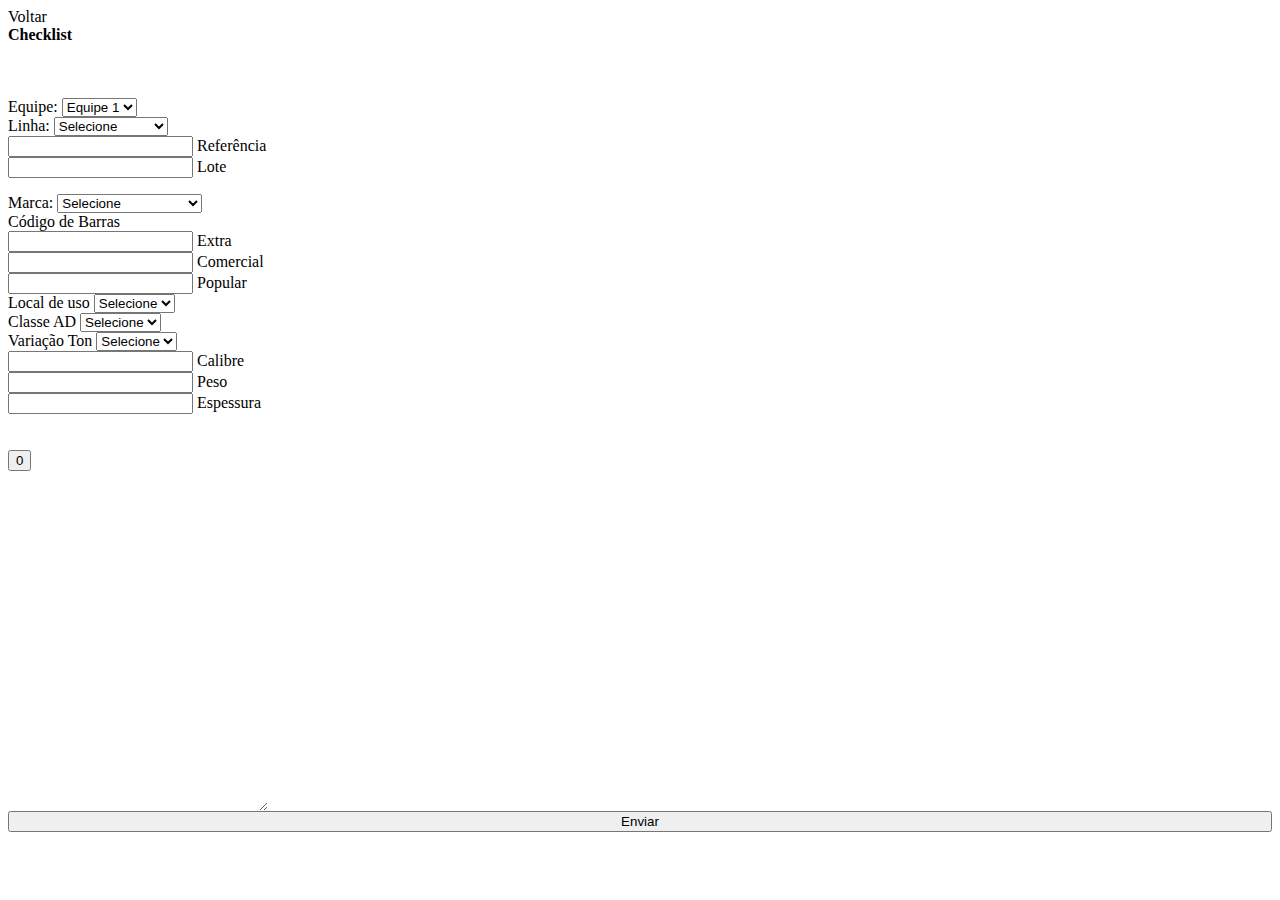
<file: check.html>
<body>
    <script src="script.js"></script>
    <script src="mask.js"></script>

    <div class="container-fluid transicao">

        <div style="border: none;" class="row cabecalho text-dark p-2 fixed-top">
            <div class="col">
                <i id="index.html" class=" menu cabecalho text-light fas fa-arrow-left"></i>
                <label id="index.html" class="menu text-light">Voltar</label>
            </div>
            <div class="col">
                <strong class="position-relative text-light">Checklist</strong>
            </div>
            <div class="col"></div>
        </div>

        <br>
        <br>
        <br>
       
        <div class="alert corFundo">
            <input style="display: none;" type="text" id="responsavel">

            <div class="row">
                <div class="col">
                    <label class="text-light">Equipe:</label>
                    <select class="bordaSelect form-control  text-light" name="equipe" id="equipe">
                        <option value="1">Equipe 1</option>
                        <option value="2">Equipe 2</option>
                        <option value="3">Equipe 3</option>
                        <option value="4">Equipe 4</option>
                    </select>
                </div>
                <div class="col">
                    <label class="text-light">Linha:</label>
                    <select class="bordaSelect form-control text-light" name="linha" id="linha">
                        <option value="0">Selecione</option>
                        <option>4 </option>
                        <option>5 </option>
                        <option>6A/6B </option>
                        <option>6A</option>
                        <option>6B</option>
                        <option>Saída do Forno</option>
                    </select>
                </div>
            </div>
            <form id="form-check">

                <div class="row">
                    <div class="col">
                        <div class="md-form">
                            <input type="text" id="referencia" class="form-control text-light">
                            <label class="text-light" for="referencia">Referência</label>
                        </div>
                    </div>
                    <div class="col">
                        <div class="md-form">
                            <input type="text" id="lote" class=" form-control text-light">
                            <label class="text-light" for="lote">Lote</label>
                        </div>
                    </div>
                </div>

        </div>

        <div class="alert corFundo">
            <div class="row">
                <div class="col">
                    <label class="text-light">Marca:</label>
                    <select class="bordaSelect  form-control text-light" name="marca" id="marca">
                        <option value="0">Selecione</option>
                        <option>Biancogres</option>
                        <option>Incesa</option>
                        <option>Biancogres (Galeria)</option>

                    </select>
                </div>
            </div>

        </div>

        <div class="alert corFundo">
            <label class="text-light">Código de Barras</label>

            <div class="row">
                <div class="col">
                    <div class="md-form">
                        <input type="number" id="extra" name="extra" class="form-control text-light">
                        <label class="text-light" for="extra">Extra</label>
                    </div>

                </div>
                <div class="col">
                    <div class="md-form">
                        <input type="number" id="comercial" name="comercial" class="form-control text-light">
                        <label class="text-light" for="comercial">Comercial</label>
                    </div>
                </div>
                <div class="col">
                    <div class="md-form">
                        <input type="number" id="popular" name="popular" class="form-control text-light">
                        <label class="text-light" for="popular">Popular</label>
                    </div>
                </div>
            </div>
        </div>
        <div class="alert corFundo">
            <div class="row">
                <div class="col p-1">
                    <label class="text-light">Local de uso</label>
                    <select name="local" id="local" class="bordaSelect text-light form-control">
                        <option value="0">Selecione</option>
                        <option>LA</option>
                        <option>LC</option>
                        <option>LD</option>
                        <option>LE</option>
                    </select>
                </div>
                <div class="col p-1">
                    <label for="ad" class="text-light">Classe AD</label>
                    <select name="ad" id="ad" class="form-control text-light bordaSelect">
                        <option value="0">Selecione</option>
                        <option>AD1</option>
                        <option>AD2</option>
                        <option>AD3</option>
                        <option>AD4</option>

                    </select>
                </div>
                <div class="col p-1">
                    <label for="variacao" class="text-light">Variação Ton</label>
                    <select name="variacao" id="variacao" class="form-control text-light bordaSelect">
                        <option value="0">Selecione</option>
                        <option>V1</option>
                        <option>V2</option>
                        <option>V3</option>
                        <option>V4</option>
                    </select>
                </div>
            </div>
            <div class="row">
                <div class="col p-1">
                    <div class="md-form">
                        <input type="number" id="calibre" class="form-control text-light">
                        <label class="text-light" for="calibre">Calibre</label>
                    </div>
                </div>
                <div class="col p-1">
                    <div class="md-form">
                        <input type="number" id="peso-check" class="form-control text-light">
                        <label class="text-light" for="peso">Peso</label>
                    </div>
                </div>
                <div class="col p-1">
                    <div class="md-form">
                        <input type="number" id="espessura-check" class="form-control text-light">
                        <label class="text-light" for="espessura">Espessura</label>
                    </div>
                </div>
            </div>

        </div>
        <br>

        <br>
        <div class="row">
            <div class="col">
                <button id="adicionar" type="button"
                    class="myBtn rounded-circle text-dark p-3 btn cabecalho">                    
                    <i class="fas text-light fa-2x fa-plus"></i>
                    <span id="tamanho-lista"
                    class="position-absolute top-0 start-100 translate-middle badge rounded-pill bg-dark">
                    0
                </span>
                </button>
                <div class="transicaoBotao">
                    <button style="display:none;" id="btn-visualizar" type="button"
                    class="myBtnVi  rounded-circle text-dark p-3 btn btn-indigo" data-toggle="modal" data-target="#modalCheck">                    
                    <i class="fas text-light fa-2x fa-eye"></i>
                </button>

                </div>
                
            </div>
        </div>
        <br>
        <br>

        </form>
    </div>
    <div class="modal fade " id="modalCheck" tabindex="-1" role="dialog" aria-labelledby="myModalLabel"
    aria-hidden="true">
  
    <!-- Add class .modal-frame and then add class .modal-bottom (or other classes from list above) to set a position to the modal -->
    <div class="modal-dialog modal-lg " role="document">
  
  
      <div class="modal-content">
        <div class="modal-body">
          <div class="row d-flex justify-content-center align-items-center">
            
            <textarea style="border: none;" rows="20" cols="30" id="textResultadoCheck"></textarea>

          </div>
        </div>
        <div class="modal-footer">
            <div class="col">
                <a id="compartilhar"><button style="width: 100%;" id="enviarCheck" type="button" class="btn  btn-dark-green">Enviar</button></a>
            </div>
           
        </div>
      </div>
    </div>
  </div>
</body>
</file>
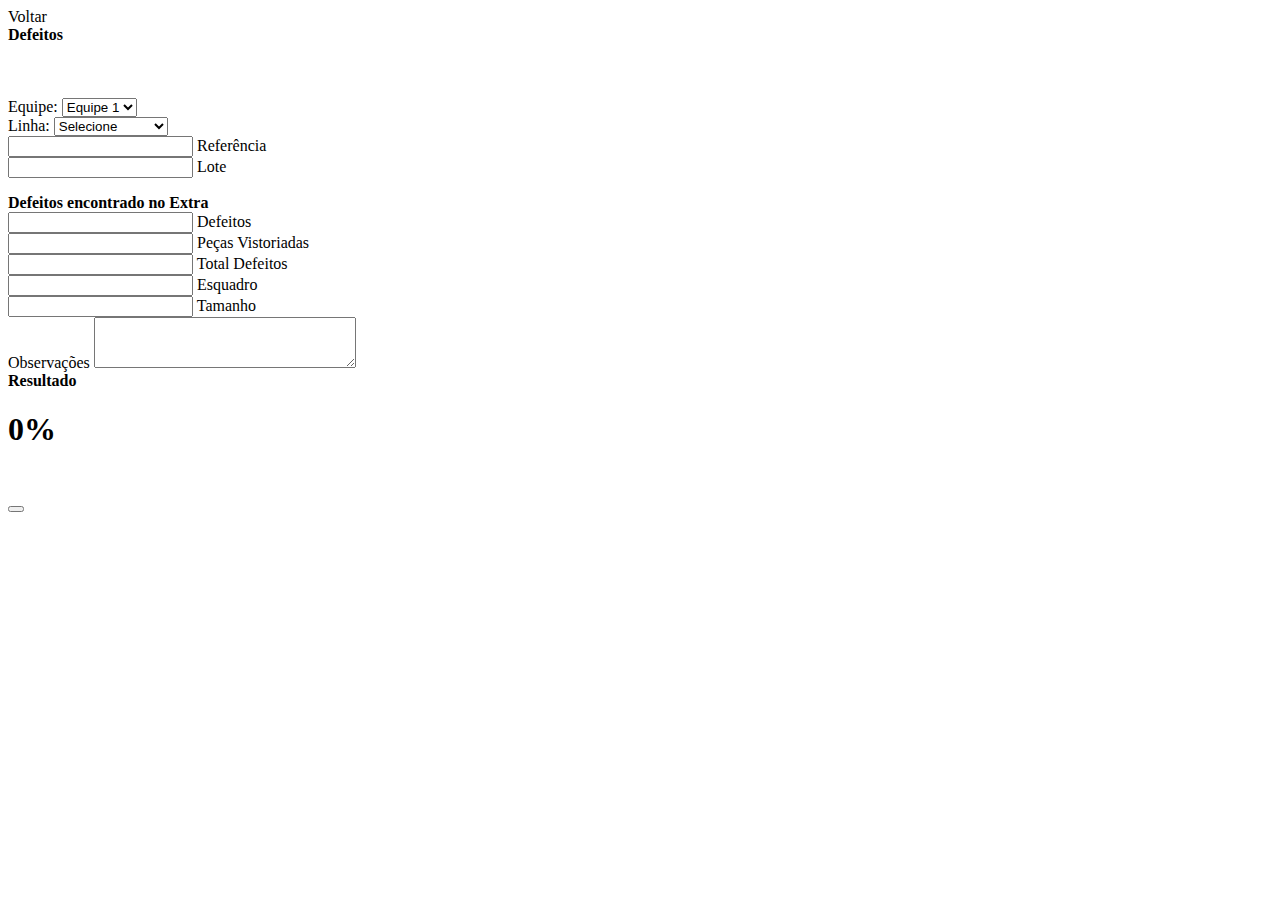
<file: defeitos.html>
<body>
    <script src="scriptDefeitos.js"></script>
    <script src="script.js"></script>
    <script src="mask.js"></script>



    <div class="container-fluid transicao">
       
        <div  style="border: none;" class="row  cabecalho text-light p-2 fixed-top">
            <div class="col">
                <i id="index.html" class=" menu fas fa-arrow-left"></i>
                <label id="index.html" class="menu text-light">Voltar</label>
            </div>
            <div class="col">
                <strong id="visualizar-check" class="position-relative">
                    Defeitos
                   
                </strong>
              
            </div>
            <div class="col">
            </div>
        </div>
        <br>
        <br>
        <br>

        <div  class="alert corFundo"  style="display: none;" >
            <div class="row">
                <div class="col">
                    <strong style="position: relative;top: 30px;" class="text-light" for="responsavel">Responsável</strong>

                    <div class="md-form">
                        <input  id="responsavel" name="responsavel" type="text" class="form-control text-light">
                    </div>
                </div>
               
               
            </div>

        </div>
        <div class="alert corFundo">
            <div class="row">
                <div class="col">
                    <label class="text-light" >Equipe:</label>
                    <select class="bordaSelect form-control  text-light" name="equipe" id="equipe">
                        
                        <option value="1">Equipe 1</option>
                        <option value="2">Equipe 2</option>
                        <option value="3">Equipe 3</option>
                        <option value="4">Equipe 4</option>
                    </select>
                </div>
                    <div class="col">
                        <label class="text-light" >Linha:</label>
                        <select class="bordaSelect form-control text-light" name="linha" id="linha">
                            <option value="0">Selecione</option>
                            <option>4 </option>
                            <option>5 </option>
                            <option>6A/6B </option>
                            <option>6A</option>
                            <option>6B</option>
                            <option>Saída do Forno</option>
                        </select>
                    </div>
            </div>
            <form id="form-check">

            <div class="row">
                <div class="col">
                    <div class="md-form">
                       <input type="text" id="referencia" class="form-control text-light">
                       <label class="text-light" for="referencia">Referência</label>
                    </div>
                </div>
                <div class="col">
                    <div class="md-form">
                       <input type="text" id="lote" class=" form-control text-light">
                       <label class="text-light" for="lote">Lote</label>
                    </div>
                </div>
            </div>

           </div>

        <div  class="alert corFundo">
        <strong class="text-light">Defeitos encontrado no Extra</strong>
            <div class="row">
                <div class="col">
                    <div class="md-form">
                        <input id="defeitos" name="defeitos" type="text" class="form-control text-light">
                        <label class="text-light" for="defeitos">Defeitos</label>
                    </div>
                </div>
            </div>    
            <div class="row">
                <div class="col">
                    <div class="md-form">
                        <input type="number" id="vistoriadas" name="vistoriadas" type="text" class="form-control text-light">
                        <label class="text-light" for="vistoriadas">Peças Vistoriadas</label>
                    </div>
                </div>
                <div class="col">
                    <div class="md-form">
                        <input type="number" id="encontrada" name="encontrada" type="text" class="form-control text-light">
                        <label class="text-light" for="encontrada">Total Defeitos</label>
                    </div>
                </div>

            </div>    
          
            <div class="row">
                <div class="col">
                    <div class="md-form">
                        <input type="number" id="esquadro" name="esquadro" type="text" class="form-control text-light">
                        <label class="text-light" for="esquadro">Esquadro</label>
                    </div>
                </div>
                <div class="col">
                    <div class="md-form">
                        <input type="number" id="tamanho" name="tamanho" type="text" class="form-control text-light">
                        <label class="text-light" for="tamanho">Tamanho</label>
                    </div>
                </div>
            </div>
            <div class="row">
                <div class="col">
                    <label class="text-light">Observações</label>
                    <textarea name="obs" id="obs" cols="30" rows="3"></textarea>
                </div>
            </div>
           



        </div>


        <div class="alert corFundo">
            <strong class="text-light">Resultado</strong>
            <div class="row">
                <div class="col">
                   
                </div>
                <div class="col">
                   
                </div>
                <div class="col">
                    <h1 class="text-light" id="resultadoDefeitos">
                        0%
                    </h1>
                </div>
            </div>
            <textarea style="display: none;" name="textResultado" id="textResultado" cols="30" rows="10"></textarea>
        </div>
        <br>
        <br>
        <div class="row">
            <div class="col">
                <button class="myBtn rounded-circle text-dark p-3 btn cabecalho text-light" id="calcular" style="display: block;">                    
                    <i class="fas text-light fa-2x fa-plus"></i>  
                   
                </button>

                <button class="btn  btn-dark-green fixed-bottom text-dark" id="enviar" style="display: none; width: 100%;">
                    <a for="enviar" class="text-dark" id="compartilhar">Enviar</a>
                </button>

            </div>
        </div>
        <br>
       
        <br>
    </div>
</body>
</file>
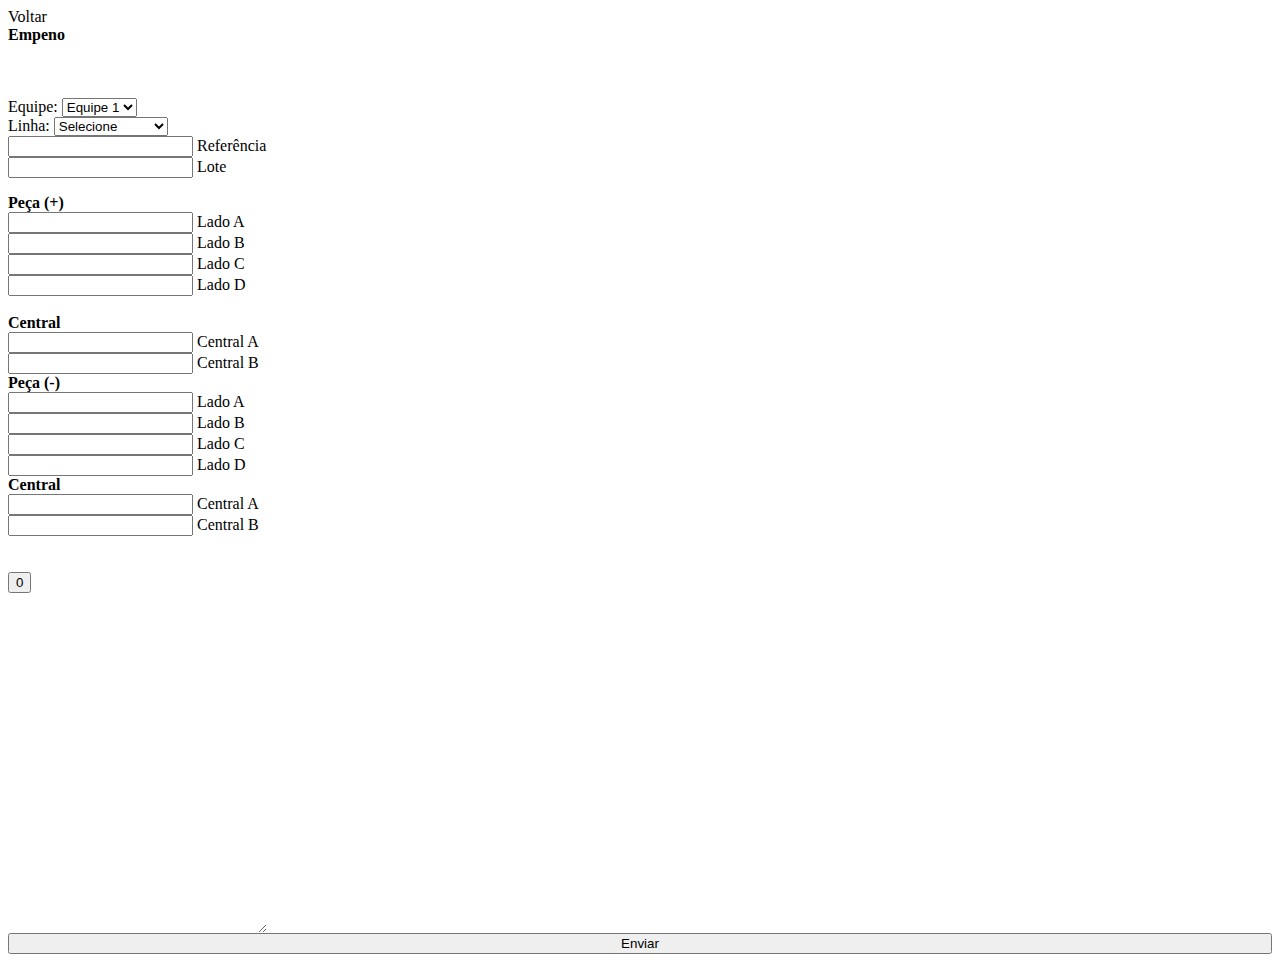
<file: empeno.html>
<body>
    <script src="scriptEmpeno.js"></script>
    <script src="script.js"></script>
    <script src="mask.js"></script>

    <div class="container-fluid transicao">
    
        <div  style="border: none;" class="row cabecalho text-light p-2 fixed-top">
            <div class="col">
                <i id="index.html" class=" menu text-light fas fa-arrow-left"></i>
                <label id="index.html" class="menu text-light">Voltar</label>
            </div>
            <div class="col">
                <strong>
                    Empeno
                   
                </strong>
                
               
              
            </div>
            <div class="col">
            </div>
        </div>

        <br>
        <br>
        <br>
            <div  class="alert corFundo" style="display: none;">
                <div  class="row">
                    <div  class="col">
                        <strong style="position: relative;top: 30px;" class="text-light" for="responsavel">Responsável</strong>
                        <div class="md-form">
                            <input id="responsavel" name="responsavel" type="text" class="form-control text-light">
                        </div>
                    </div>
                   
                   
                </div>

            </div>
           <div class="alert corFundo">
            <div class="row">
                <div class="col">
                    <label class="text-light" >Equipe:</label>
                    <select class="bordaSelect form-control  text-light" name="equipe" id="equipe">
                        <option value="1">Equipe 1</option>
                        <option value="2">Equipe 2</option>
                        <option value="3">Equipe 3</option>
                        <option value="4">Equipe 4</option>
                    </select>
                </div>
                    <div class="col">
                        <label class="text-light" >Linha:</label>
                        <select class="bordaSelect form-control text-light" name="linha" id="linha">
                            <option value="0">Selecione</option>
                           
                            <option value="4">4</option>
<option value="5">5</option>
                            
                            <option value="6">6A</option>
                            <option>Saída do Forno </option>
                        </select>
                    </div>
            </div>
            <form id="form-empeno">

            <div class="row">
                <div class="col">
                    <div class="md-form">
                       <input type="text" id="referencia" class="form-control text-light">
                       <label class="text-light" for="referencia">Referência</label>
                    </div>
                </div>
                <div class="col">
                    <div class="md-form">
                       <input type="text" id="lote" class=" form-control text-light">
                       <label class="text-light" for="lote">Lote</label>
                    </div>
                </div>
            </div>

           </div>
            
           <div class="alert corFundo">
            <strong class="text-light"> Peça (+)</strong>
            <div class="row">
                <div class="col p-0 m-1">
                    <div class="md-form">
                        <input type="tel" id="ladoa" name="ladoa" class=" mascaraEmpeno form-control text-light">
                        <label class="text-light" for="ladoa">Lado A</label>
                     </div>
                </div>
                <div class="col p-0 m-1">
                    <div class="md-form">
                        <input type="tel" id="ladob" name="ladob" class="mascaraEmpeno form-control text-light">
                        <label class="text-light" for="ladob">Lado B</label>
                     </div>
                </div>
                <div class="col p-0 m-1">
                    <div class="md-form">
                        <input type="tel" id="ladoc" name="ladoc" class="mascaraEmpeno form-control text-light">
                        <label class="text-light" for="ladoc">Lado C</label>
                     </div>
                </div>
                <div class="col p-0 m-1">
                    <div class="md-form">
                        <input type="tel" id="ladod" name="ladod" class="mascaraEmpeno form-control text-light">
                        <label class="text-light" for="ladod">Lado D</label>
                     </div>
                </div>
            </div>
            <br>
            <strong class="text-light">Central</strong>
            <div class="row">
                <div class="col">
                    <div class="md-form">
                        <input type="tel" id="centrala" name="centrala" class="mascaraEmpeno form-control text-light">
                        <label class="text-light" for="centrala">Central A</label>
                     </div>
                </div>
                <div class="col">
                    <div class="md-form">
                        <input type="tel" id="centralb" name="centralb" class="mascaraEmpeno form-control text-light">
                        <label class="text-light" for="centralb">Central B</label>
                     </div>
                </div>
            </div>

           </div>

           <div class="alert corFundo">
            <strong class="text-light">Peça (-) </strong>

            <div class="row">
                <div class="col p-0 m-1">
                    <div class="md-form">
                        <input type="tel" id="ladoA" name="ladoA" class="mascaraEmpeno form-control text-light">
                        <label class="text-light" for="ladoA">Lado A</label>
                     </div>
                </div>
                <div class="col p-0 m-1">
                    <div class="md-form">
                        <input type="tel" id="ladoB" name="ladoB" class="mascaraEmpeno form-control text-light">
                        <label class="text-light" for="ladoB">Lado B</label>
                     </div>
                </div>
                <div class="col p-0 m-1">
                    <div class="md-form">
                        <input type="tel" id="ladoC" name="ladoC" class="mascaraEmpeno form-control text-light">
                        <label class="text-light" for="ladoC">Lado C</label>
                     </div>
                </div>
                <div class="col p-0 m-1">
                    <div class="md-form">
                        <input type="tel" id="ladoD" name="ladoD" class="mascaraEmpeno form-control text-light">
                        <label class="text-light" for="ladoD">Lado D</label>
                     </div>
                </div>
               
            </div>

            <strong class="text-light">Central</strong>
            <div class="row">
                <div class="col">
                    <div class="md-form">
                        <input type="tel" id="centralA" name="centralA" class="mascaraEmpeno form-control text-light">
                        <label class="text-light" for="centralA">Central A</label>
                     </div>
                </div>
                <div class="col">
                    <div class="md-form">
                        <input type="tel" id="centralB" name="centralB" class="mascaraEmpeno form-control text-light">
                        <label class="text-light" for="centralB">Central B</label>
                     </div>
                </div>
            </div>
           </div>
          
           <br>
          
           <br>
           <div class="row">
            <div class="col">
                <button id="adicionarEmpeno" type="button" class="myBtn rounded-circle text-dark p-3 btn text-light cabecalho">                    
                    <i class="fas fa-2x fa-plus"></i>
                    <span id="tamanho-lista" class="position-absolute top-0 start-100 translate-middle badge rounded-pill bg-dark">
                        0
                      </span>
                </button>
                        <button style="display:none;" id="btn-visualizarEmpeno" type="button"
                        class="myBtnVi  rounded-circle text-dark p-3 btn btn-indigo" data-toggle="modal" data-target="#modalEmpeno">                    
                        <i class="fas text-light fa-2x fa-eye"></i>
                    </button>
    
            </div>
           </div>
           <br>
           <br>
            
        </form>
    </div>
    <div class="modal fade " id="modalEmpeno" tabindex="-1" role="dialog" aria-labelledby="myModalLabel"
    aria-hidden="true">
  
    <!-- Add class .modal-frame and then add class .modal-bottom (or other classes from list above) to set a position to the modal -->
    <div class="modal-dialog modal-lg " role="document">
  
  
      <div class="modal-content">
        <div class="modal-body">
          <div class="row d-flex justify-content-center align-items-center">
            
            <textarea style="border: none;" rows="20" cols="30" id="textResultadoEmpeno"></textarea>

          </div>
        </div>
        <div class="modal-footer">
            <div class="col">
                <a id="compartilhar"><button style="width: 100%;" id="enviarEmpeno" type="button" class="btn  btn-dark-green">Enviar</button></a>
            </div>
           
        </div>
      </div>
    </div>
  </div>
</body>
</file>
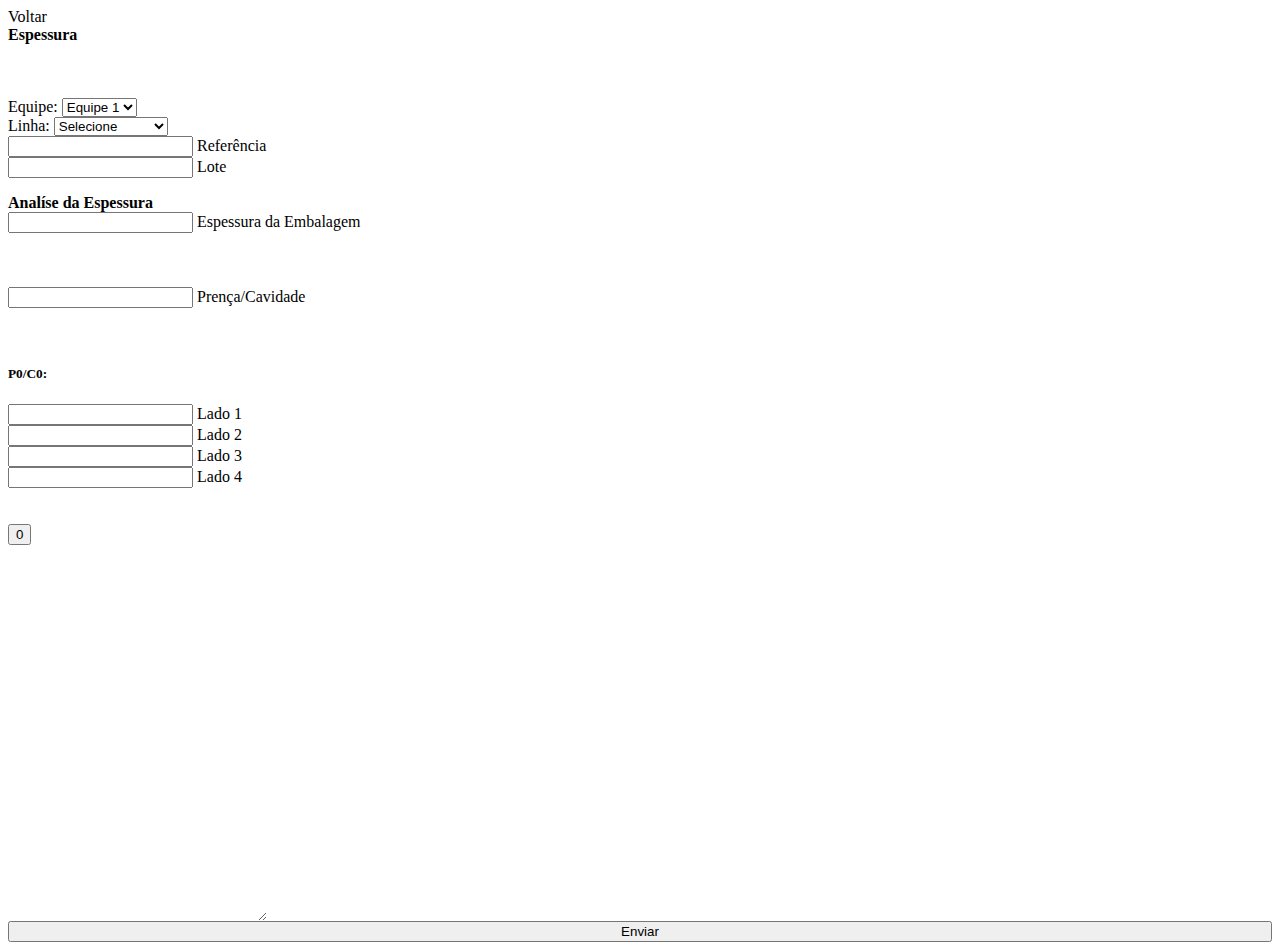
<file: espessura.html>
<body>
    <script src="scriptEspessura.js"></script>
    <script src="script.js"></script>
    <script src="mask.js"></script>



    <div  class="container-fluid transicao">
       
        <div  style="border: none;" class="row  cabecalho text-light p-2 fixed-top">
            <div class="col">
                <i id="index.html" class=" menu text-light fas fa-arrow-left"></i>
                <label id="index.html" class="text-light menu">Voltar</label>
            </div>
            <div class="col">
                    <strong>Espessura</strong>
            </div>
            <div class="col">
            </div>
        </div>
        <br>
        <br>
        <br>

        <div  class="alert corFundo" style="display: none;">
            <div class="row">
                <div class="col">
                    <strong style="position: relative;top: 30px;" class="text-light" for="responsavel">Responsável</strong>
                    <div class="md-form">
                        <input id="responsavel" name="responsavel" type="text" class="form-control text-light">
                    </div>
                </div>
               
               
            </div>

        </div>
        <div class="alert corFundo">
            <div class="row">
                <div class="col">
                    <label class="text-light" >Equipe:</label>
                    <select class="bordaSelect form-control  text-light" name="equipe" id="equipe">
                        <option value="1">Equipe 1</option>
                        <option value="2">Equipe 2</option>
                        <option value="3">Equipe 3</option>
                        <option value="4">Equipe 4</option>
                    </select>
                </div>
                    <div class="col">
                        <label class="text-light" >Linha:</label>
                        <select class="bordaSelect form-control text-light" name="linha" id="linha">
                            <option value="0">Selecione</option>
                            <option>4</option>
                            <option>5</option>
                            <option>6A/6B </option>
                            <option>6A</option>
                            <option>6B</option>
                            <option>Saída do Forno</option>
                        </select>
                    </div>
            </div>
            <form id="form-check">

            <div class="row">
                <div class="col">
                    <div class="md-form">
                       <input type="text" id="referencia" class="form-control text-light">
                       <label class="text-light" for="referencia">Referência</label>
                    </div>
                </div>
                <div class="col">
                    <div class="md-form">
                       <input type="text" id="lote" class=" form-control text-light">
                       <label class="text-light" for="lote">Lote</label>
                    </div>
                </div>
            </div>

           </div>

        <div  class="alert corFundo">
           
        <strong class="text-light">Analíse da Espessura</strong>
            <div class="row">
                <div class="col">
                    <div class="md-form">
                        <input id="espessuraNominal" name="espessuraNominal" type="tel" class="form-control text-light">
                        <label class="text-light" for="espessuraNominal">Espessura da Embalagem</label>
                    </div>
                </div>
            </div>    
            <div class="row">
                <div class="col">
                    <br>
                    <br>
                    <br>
                    <div class="md-form">
                        <input type="tel" id="prenca" name="vistoriadas" type="text" class="form-control text-light">
                        <label class="text-light" for="prenca">Prença/Cavidade</label>
                    </div>
                    <br>
                    <br>
                    <h5 id="amostra-espessura" class="text-light text-10px">P0/C0:</h5>
                </div>
               
                <div class="col">
                    <div class="md-form">
                        <input type="tel" id="lado1" name="vistoriadas" type="text" class="form-control text-light">
                        <label class="text-light" for="lado1">Lado 1</label>
                    </div>
                    <div class="md-form">
                        <input type="tel" id="lado2" name="vistoriadas" type="text" class="form-control text-light">
                        <label class="text-light" for="lado2">Lado 2</label>
                    </div>
                    <div class="md-form">
                        <input type="tel" id="lado3" name="vistoriadas" type="text" class="form-control text-light">
                        <label class="text-light" for="lado3">Lado 3</label>
                    </div>
                    <div class="md-form">
                        <input type="tel" id="lado4" name="vistoriadas" type="text" class="form-control text-light">
                        <label class="text-light" for="lado4">Lado 4</label>
                    </div>
                </div>
            </div>    
        </div>
        <br>
        <div class="row">
            <div class="col">
                
            </div>
        </div>
        
        <br>
        <div class="row">
            <div class="col">
                <button class="myBtn rounded-circle text-light p-3 btn cabecalho" id="adicionarEspessura">                    
                    <i class="fas fa-2x fa-plus"></i>
                    <span id="tamanho-listaEspessura" class="position-absolute top-0 start-100 translate-middle badge rounded-pill bg-dark">
                        0
                      </span>
                </button>

                <button style="display:none;" id="btn-visualizarEspessura" type="button"
                        class="myBtnVi  rounded-circle text-dark p-3 btn btn-indigo" data-toggle="modal" data-target="#frameModalBottom">                    
                        <i class="fas text-light fa-2x fa-eye"></i>
                </button>
            </div>
            
        </div>
        <div class="row">
            <div class="col">
               
            </div>
        </div>
        <br>
        <br>
        <br>
        <br>
    </div>
  <!-- Frame Modal Bottom -->
  <div class="modal fade " id="frameModalBottom" tabindex="-1" role="dialog" aria-labelledby="myModalLabel"
    aria-hidden="true">
  
    <!-- Add class .modal-frame and then add class .modal-bottom (or other classes from list above) to set a position to the modal -->
    <div class="modal-dialog modal-lg " role="document">
  
  
      <div class="modal-content">
        <div class="modal-body">
          <div class="row d-flex justify-content-center align-items-center">
            
            <textarea style="border: none;" rows="20" cols="30" id="textResultadoEspessura"></textarea>

          </div>
        </div>
        <div class="modal-footer">
            <div class="col">
                <a id="compartilhar"><button style="width: 100%;" id="enviarEspessura" type="button" class="btn  btn-dark-green">Enviar</button></a>
            </div>
           
        </div>
      </div>
    </div>
  </div>
  <!-- Frame Modal Bottom -->

</body>
</file>
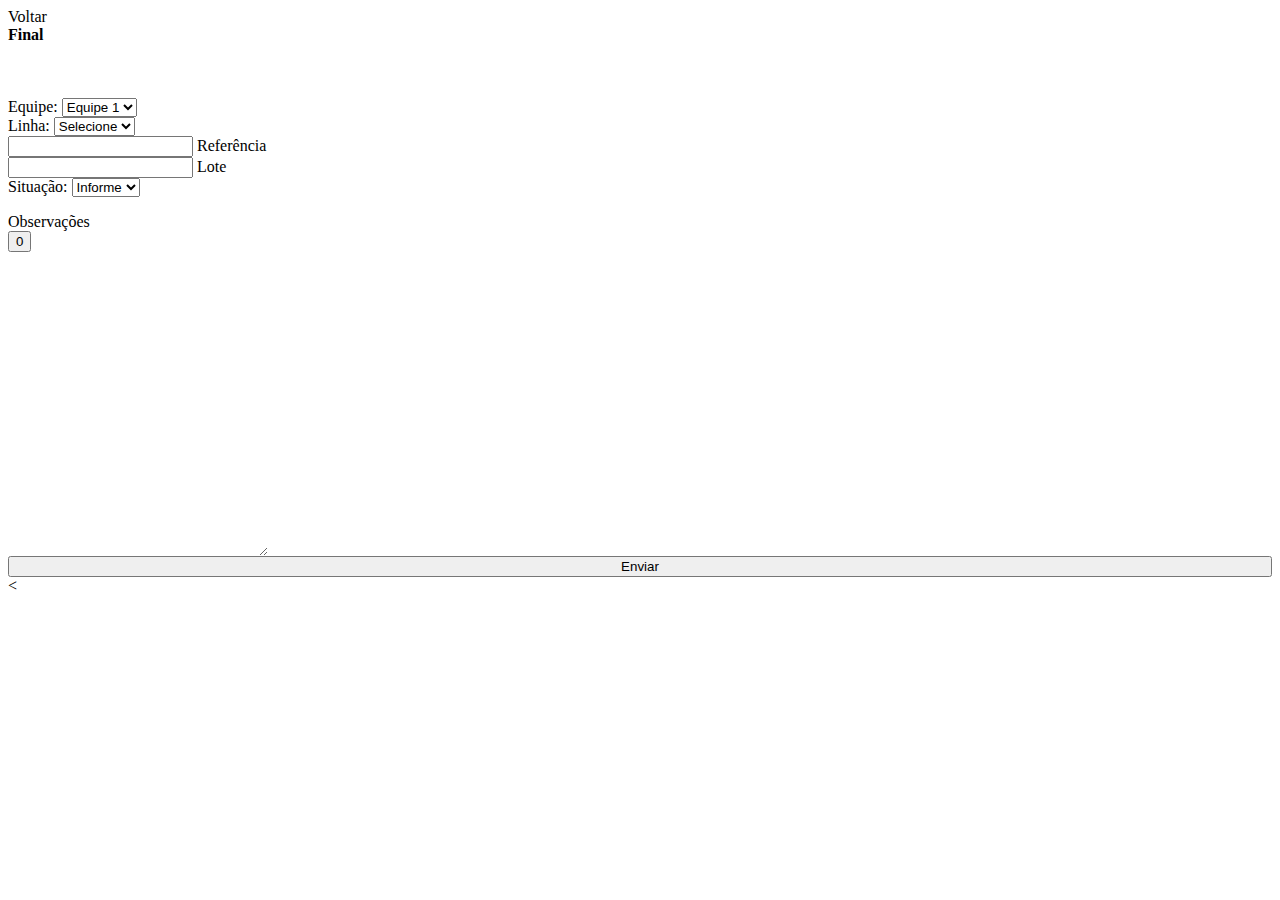
<file: final.html>
<body>
    <script src="script.js"></script>
    <script src="scriptFinal.js"></script>

    <div class="container-fluid transicao">
        <div  style="border: none;" class="row  cabecalho text-light p-2 fixed-top">
            <div class="col-4">
                <i id="index.html" class=" menu fas fa-arrow-left"></i>
                <label id="index.html" class="menu">Voltar</label>
            </div>
            <div class="col-3">
                <strong  class="position-relative">
                    Final
                </strong>
              
            </div>
            <div class="col-5">
                
            </div>
        </div>
        <br>
        <br>
        <br>

        <div  class="alert corFundo" style="display: none;" >
            <div class="row">
                <div class="col">
                    <strong style="position: relative;top: 30px;" class="text-light" for="responsavel">Responsável</strong>
                    <div class="md-form">
                        <input id="responsavel" name="responsavel" type="text" class="form-control text-light">
                    </div>
                </div>
               
               
            </div>

        </div>
        <div class="alert corFundo">
            <div class="row">
                <div class="col">
                    <label class="text-light">Equipe:</label>
                    <select class="bordaSelect form-control  text-light" name="equipe" id="equipe">
                        <option value="1">Equipe 1</option>
                        <option value="2">Equipe 2</option>
                        <option value="3">Equipe 3</option>
                        <option value="4">Equipe 4</option>
                    </select>
                </div>
                    <div class="col">
                        <label class="text-light" >Linha:</label>
                        <select class="bordaSelect form-control text-light" name="linha" id="linha">
                            <option value="0">Selecione</option>
                            <option>4</option>
                            <option>5</option>
                            <option>6A/6B</option>
                            <option>6A</option>
                            <option>6B</option>
                            <option>Forno 5</option>
                            <option>Forno 6</option>

                        </select>
                    </div>
            </div>
            <form id="form-check">

            <div class="row">
                <div class="col">
                    <div class="md-form">
                       <input type="text" id="referencia" class="form-control text-light">
                       <label class="text-light" for="referencia">Referência</label>
                    </div>
                </div>
                <div class="col">
                    <div class="md-form">
                       <input type="text" id="lote" class=" form-control text-light">
                       <label class="text-light" for="lote">Lote</label>
                    </div>
                </div>
            </div>
            <div class="row">
                <div class="col-6">
                    <label class="text-light" >Situação:</label>
                    <select class="bordaSelect form-control text-light" name="situacao" id="situacao">
                        <option value="0">Informe</option>
                        <option value="1">🟢</option>
                        <option value="2">🟡</option>
                        <option value="3">🟠</option>
                        <option value="4">🔴</option>
                       

                    </select>
                </div>
            </div>
            

           </div>

        <div  class="alert corFundo">
            <div class="row">
                <div class="col">
                    <label class="text-light">Observações</label>
                </div>
                
            </div>
            <div class="row">
                <div  class="col">
                    <textarea style="display: none;" cols="10" rows="8" class="form-control" id="observacao" name="observacao"></textarea>
                </div>
            </div>           
            
        </div> 
        <div class="row">
            <div class="col">
                <button id="adicionarRelatorio" type="button" class="myBtn rounded-circle text-dark p-3 btn text-light cabecalho">                    
                    <i class="fas fa-2x fa-plus"></i>
                    <span id="tamanho-listaFinal"class="position-absolute top-0 start-100 translate-middle badge rounded-pill bg-dark">0</span>
                </button>

                <button style="display:none;" id="visualizar-final"  type="button"
                        class="myBtnVi  rounded-circle text-dark p-3 btn btn-indigo" data-toggle="modal" data-target="#modalFinal">                    
                        <i class="fas text-light fa-2x fa-eye"></i>
                </button>
            </div>
           </div>          
    </div>




    
    <div class="modal fade " id="modalFinal" tabindex="-1" role="dialog" aria-labelledby="myModalLabel"
    aria-hidden="true">
  
    <!-- Add class .modal-frame and then add class .modal-bottom (or other classes from list above) to set a position to the modal -->
    <div class="modal-dialog modal-lg " role="document">
  
  
      <div class="modal-content">
        <div class="modal-body">
          <div class="row d-flex justify-content-center align-items-center">
            
            <textarea style="border: none;" rows="20" cols="30" id="textResultadoFinal"></textarea>

          </div>
        </div>
        <div class="modal-footer">
            <div class="col">
                <a id="compartilhar"><button style="width: 100%;" id="enviarFinal" type="button" class="btn  btn-dark-green">Enviar</button></a>
            </div>
           
        </div>
      </div>
    </div>
  </div>
  <
</body>
</file>
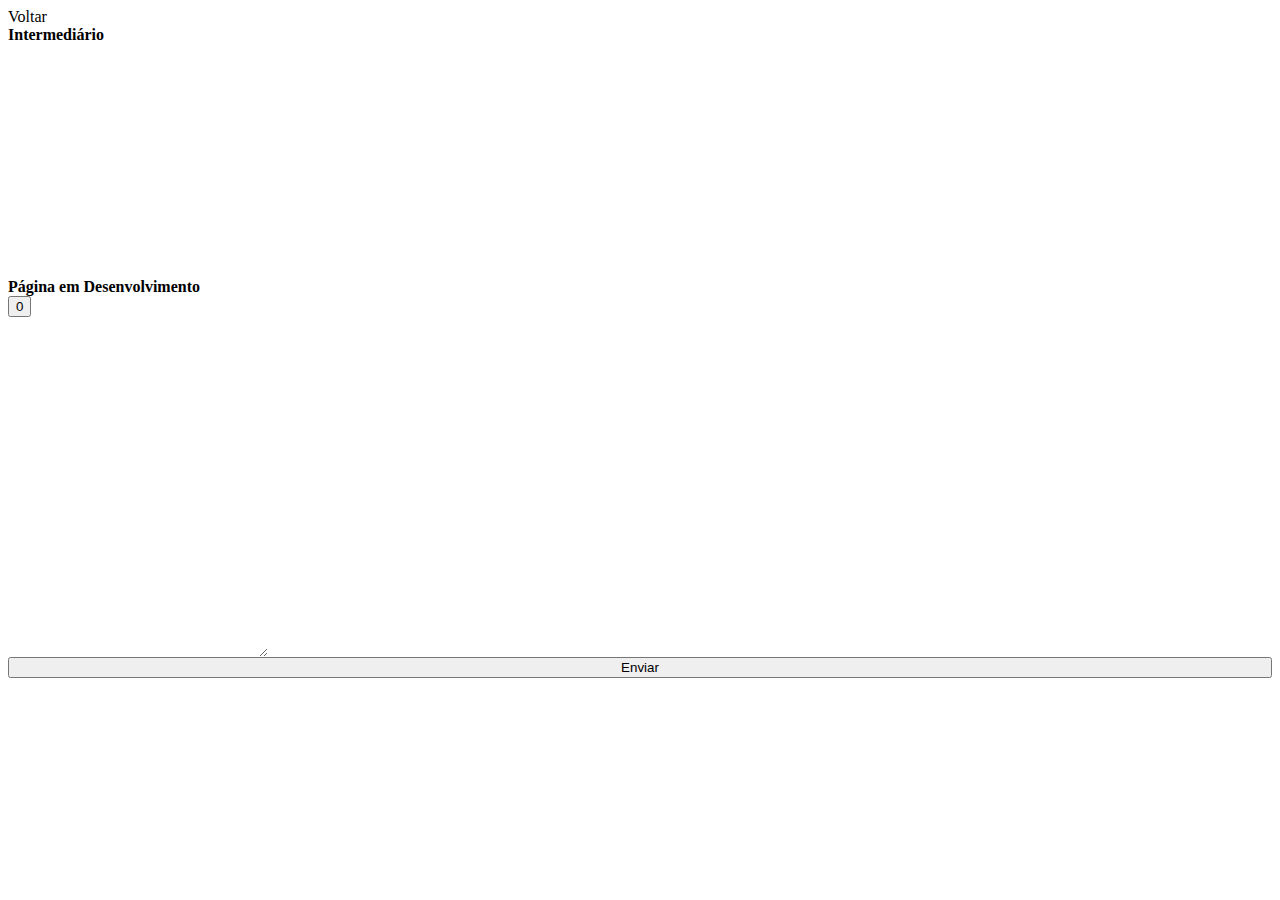
<file: intermediario.html>
<body>
    <script src="script.js"></script>
    <script src="mask.js"></script>

    <div class="container-fluid transicao">

        <div style="border: none;" class="row cabecalho text-dark p-2 fixed-top">
            <div class="col">
                <i id="index.html" class=" menu cabecalho text-light fas fa-arrow-left"></i>
                <label id="index.html" class="menu text-light">Voltar</label>
            </div>
            <div class="col">
                <strong class="position-relative text-light">Intermediário</strong>
            </div>
            <div class="col"></div>
        </div>

        <br>
        <br>
        <br>
        <br>
        <br>
        <br>
        <br>
        <br>
        <br>
        <br>
        <br>
        <br>
        <br>
        <div class="alert alert-danger" role="alert">
           <strong> Página em Desenvolvimento </strong> 
        </div>
        
        <div class="row">
            <div class="col">
                <button id="adicionarAAAAA" type="button"
                    class="myBtn rounded-circle text-dark p-3 btn cabecalho">                    
                    <i class="fas text-light fa-2x fa-plus"></i>
                    <span id="tamanho-lista"
                    class="position-absolute top-0 start-100 translate-middle badge rounded-pill bg-dark">
                    0
                </span>
                </button>
                <div class="transicaoBotao">
                    <button style="display:none;" id="btn-visualizarAAAAAA" type="button"
                    class="myBtnVi  rounded-circle text-dark p-3 btn btn-indigo" data-toggle="modal" data-target="#modalCheck">                    
                    <i class="fas text-light fa-2x fa-eye"></i>
                </button>

                </div>
                
            </div>
        </div>
        <br>
        <br>

        </form>
    </div>
    <div class="modal fade " id="modalCheck" tabindex="-1" role="dialog" aria-labelledby="myModalLabel"
    aria-hidden="true">
  
    <!-- Add class .modal-frame and then add class .modal-bottom (or other classes from list above) to set a position to the modal -->
    <div class="modal-dialog modal-lg " role="document">
  
  
      <div class="modal-content">
        <div class="modal-body">
          <div class="row d-flex justify-content-center align-items-center">
            
            <textarea style="border: none;" rows="20" cols="30" id="textResultadoCheck"></textarea>

          </div>
        </div>
        <div class="modal-footer">
            <div class="col">
                <a id="compartilhar"><button style="width: 100%;" id="enviarCheck" type="button" class="btn  btn-dark-green">Enviar</button></a>
            </div>
           
        </div>
      </div>
    </div>
  </div>
</body>
</file>
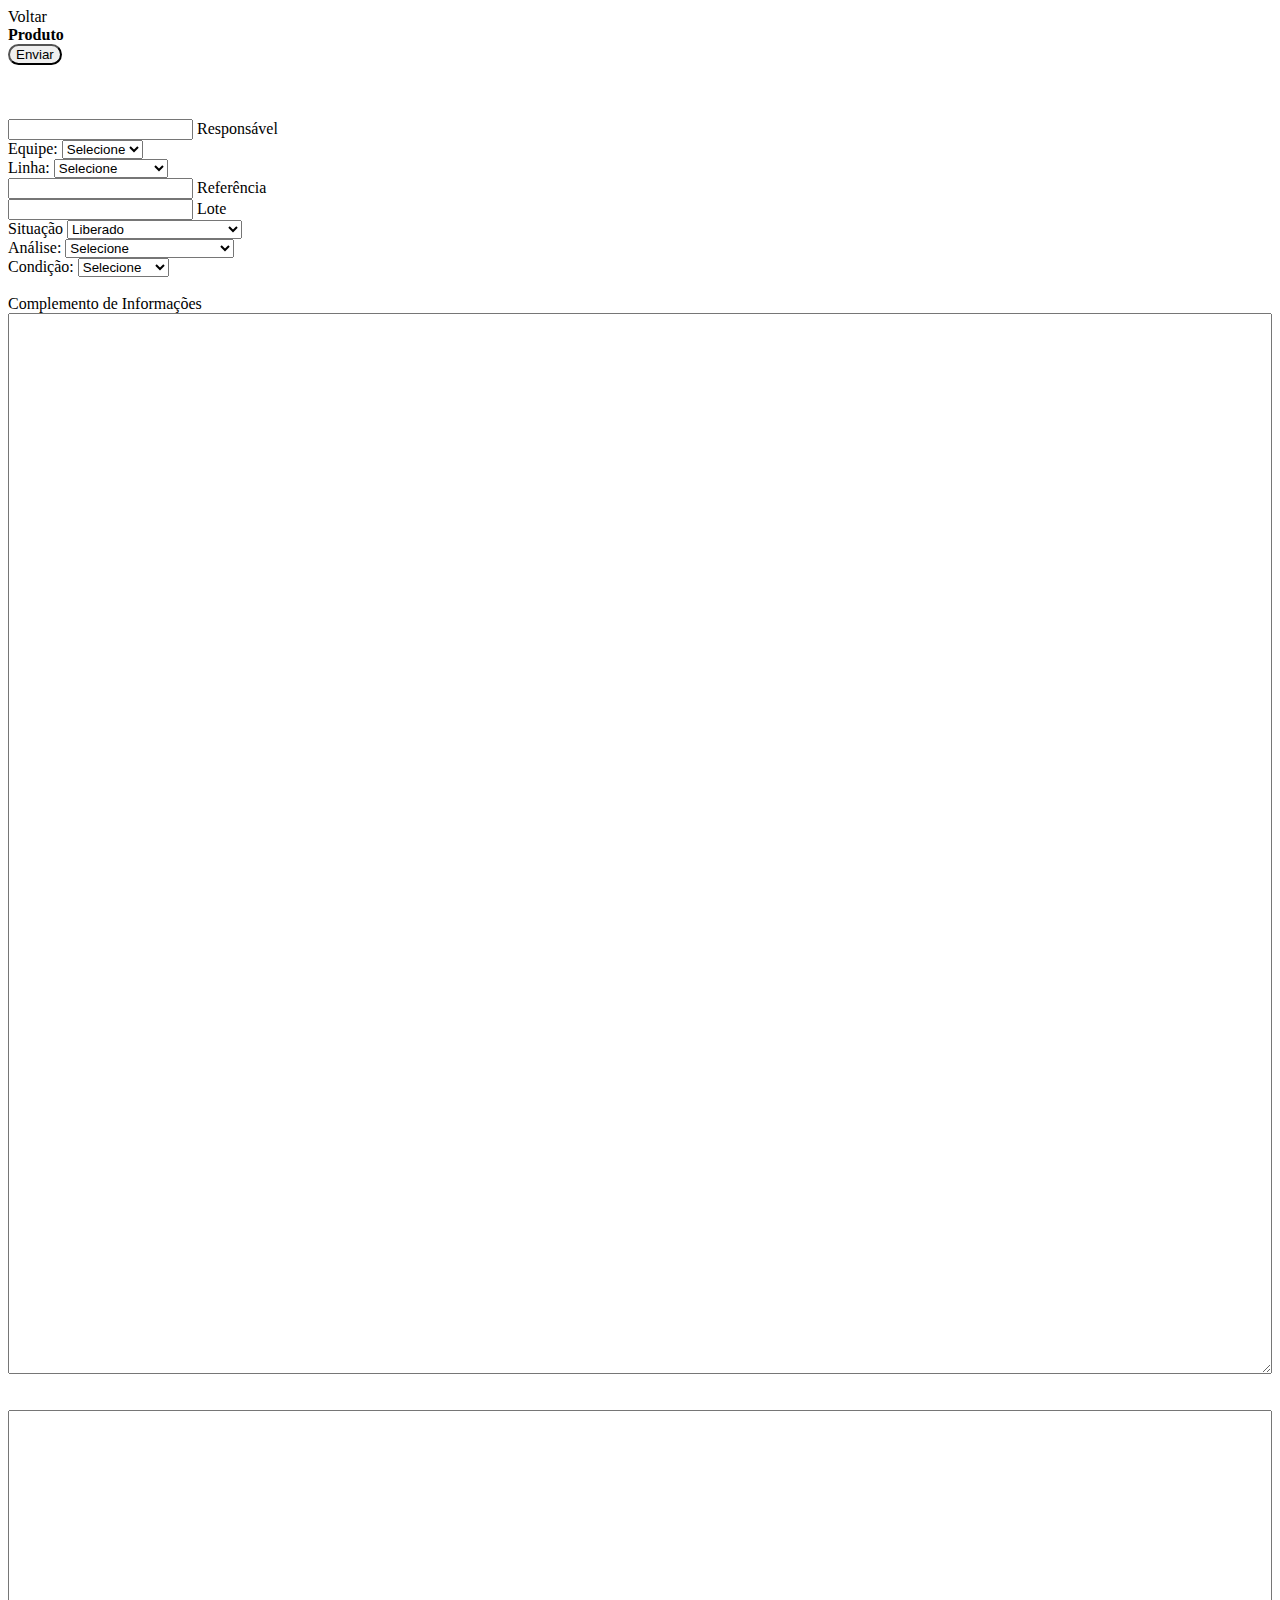
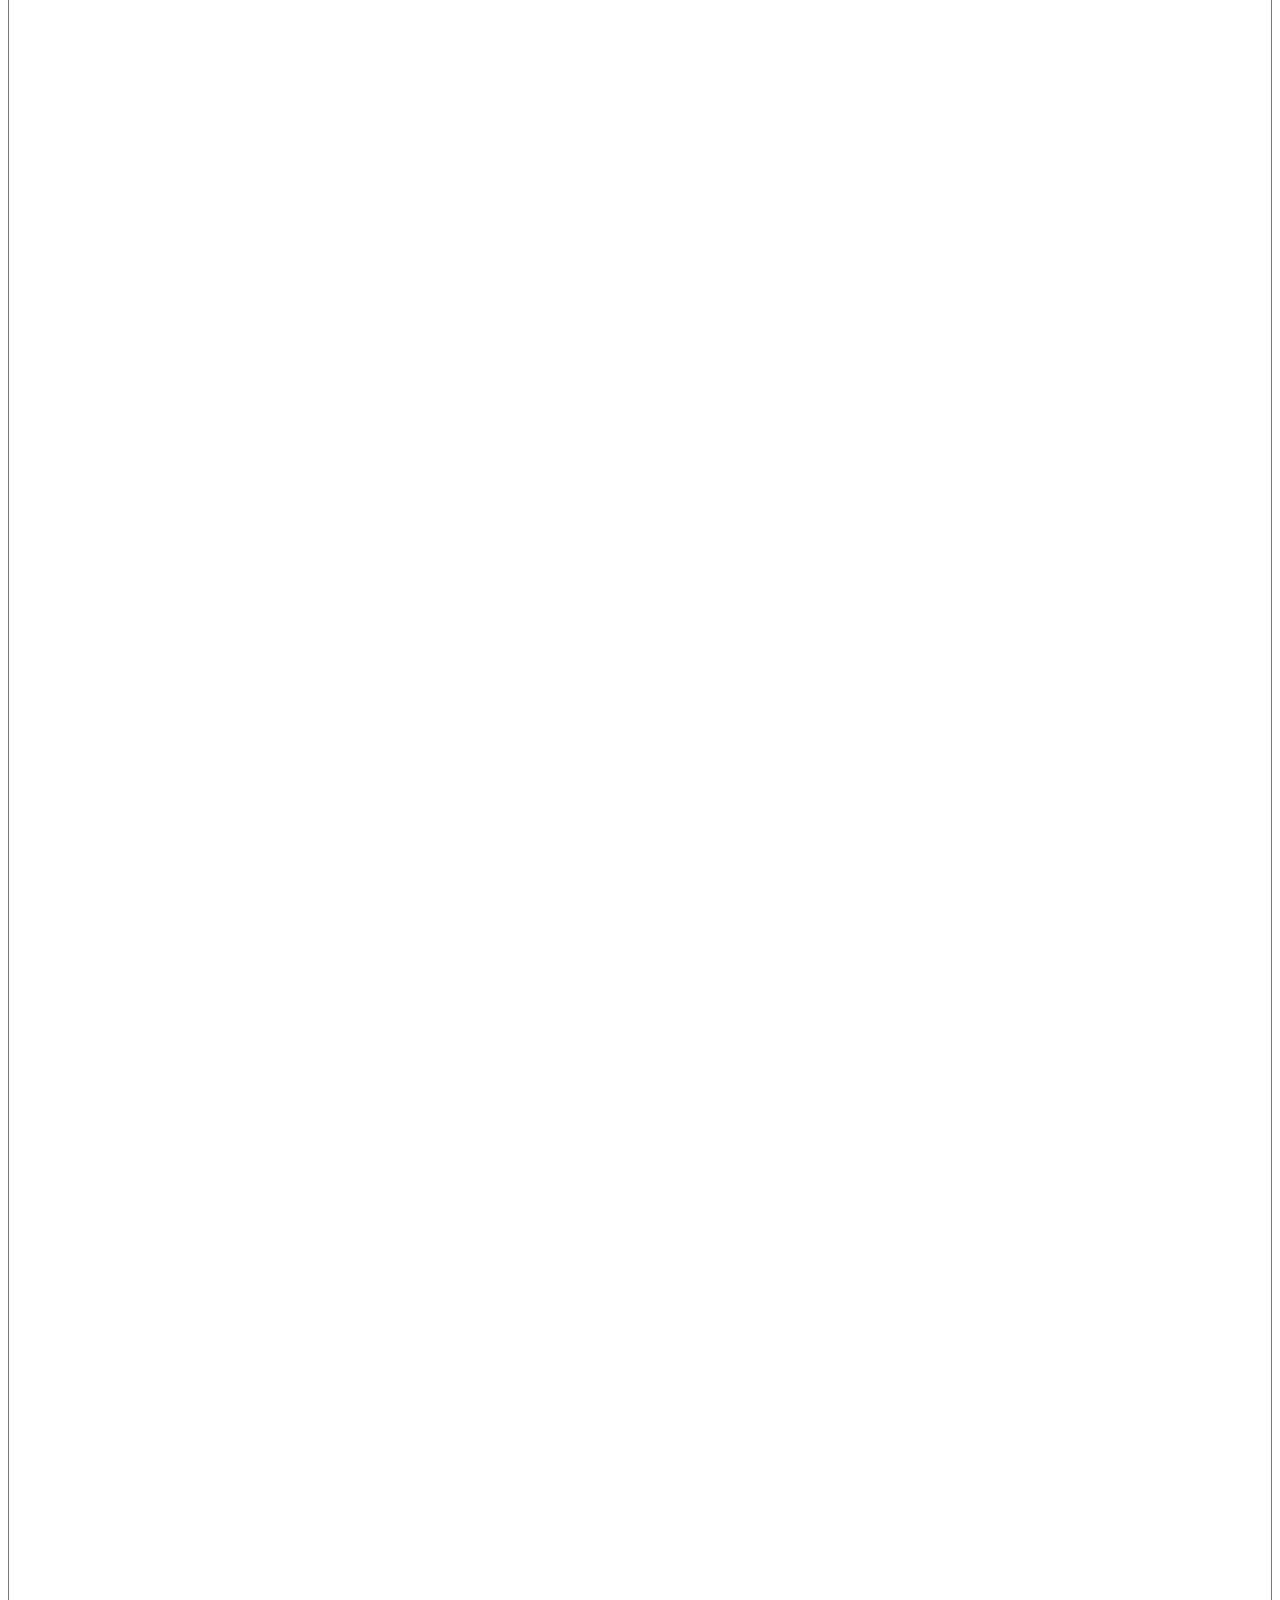
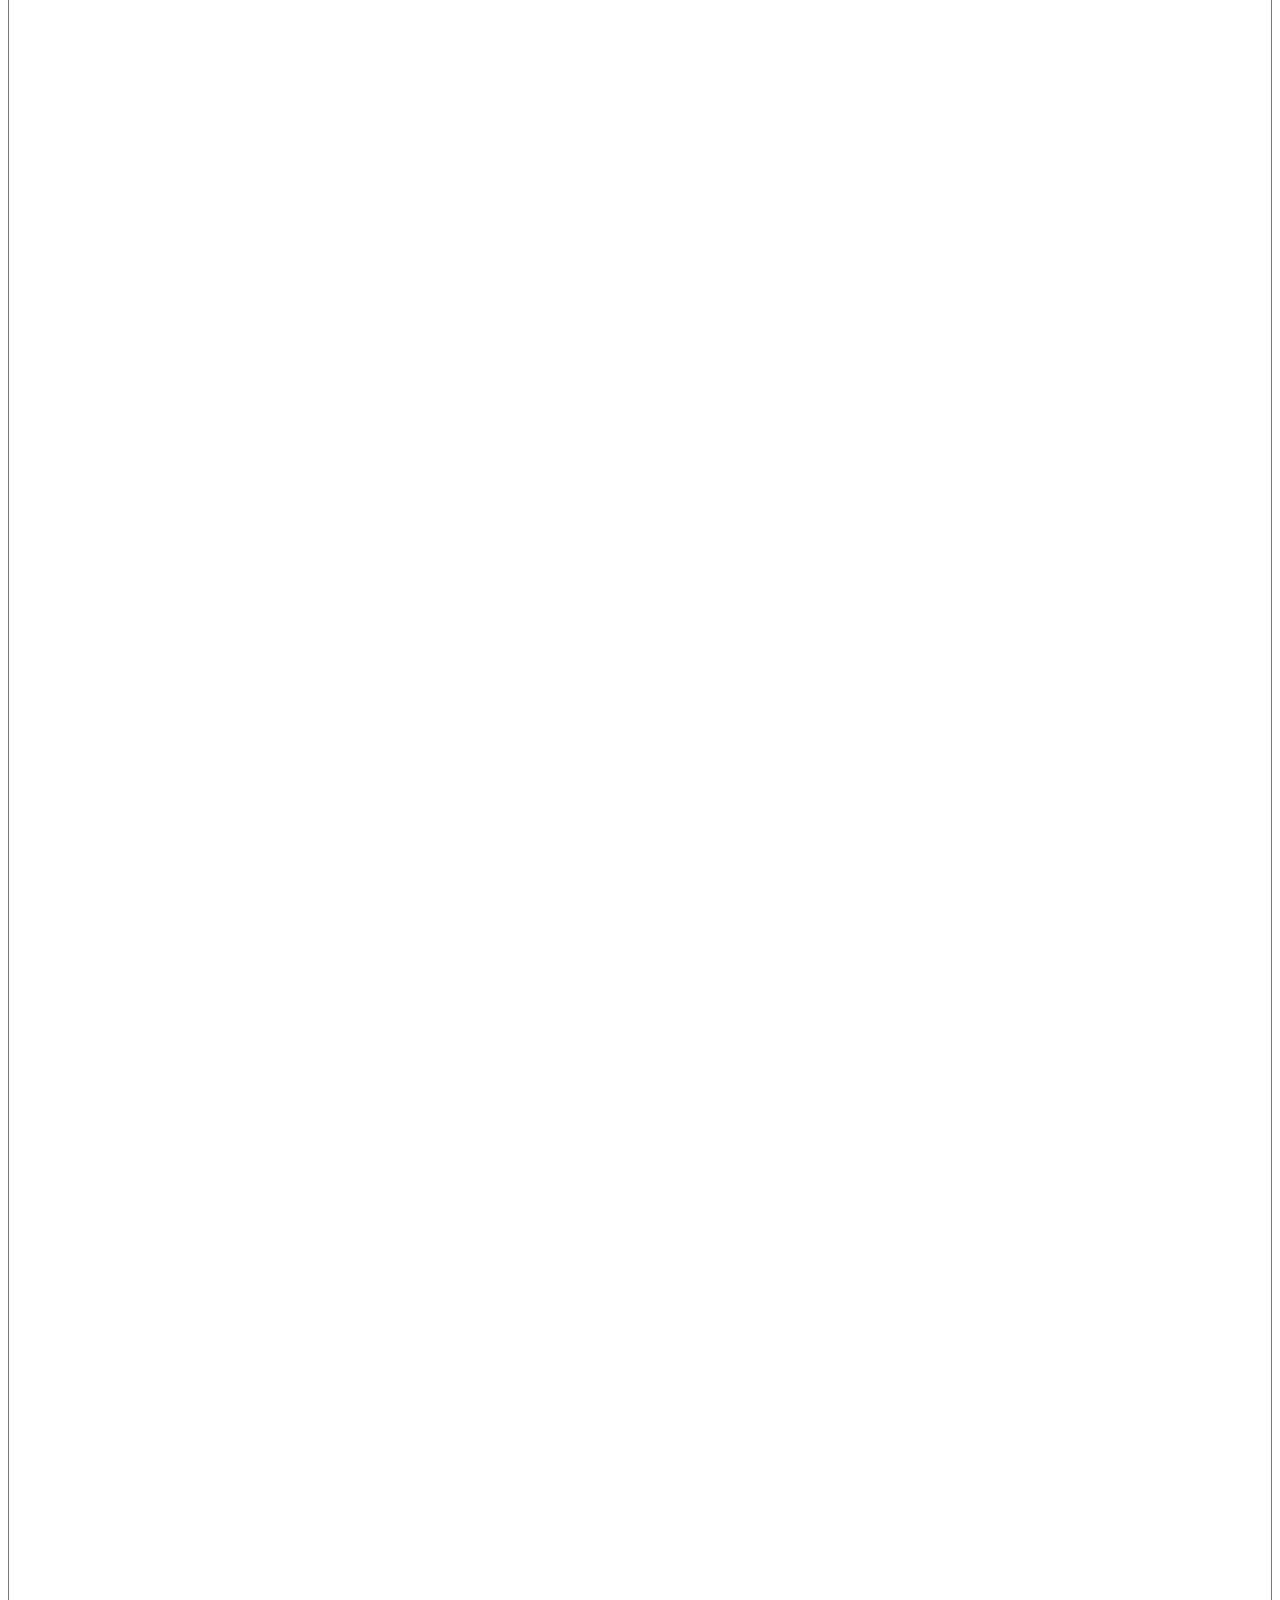
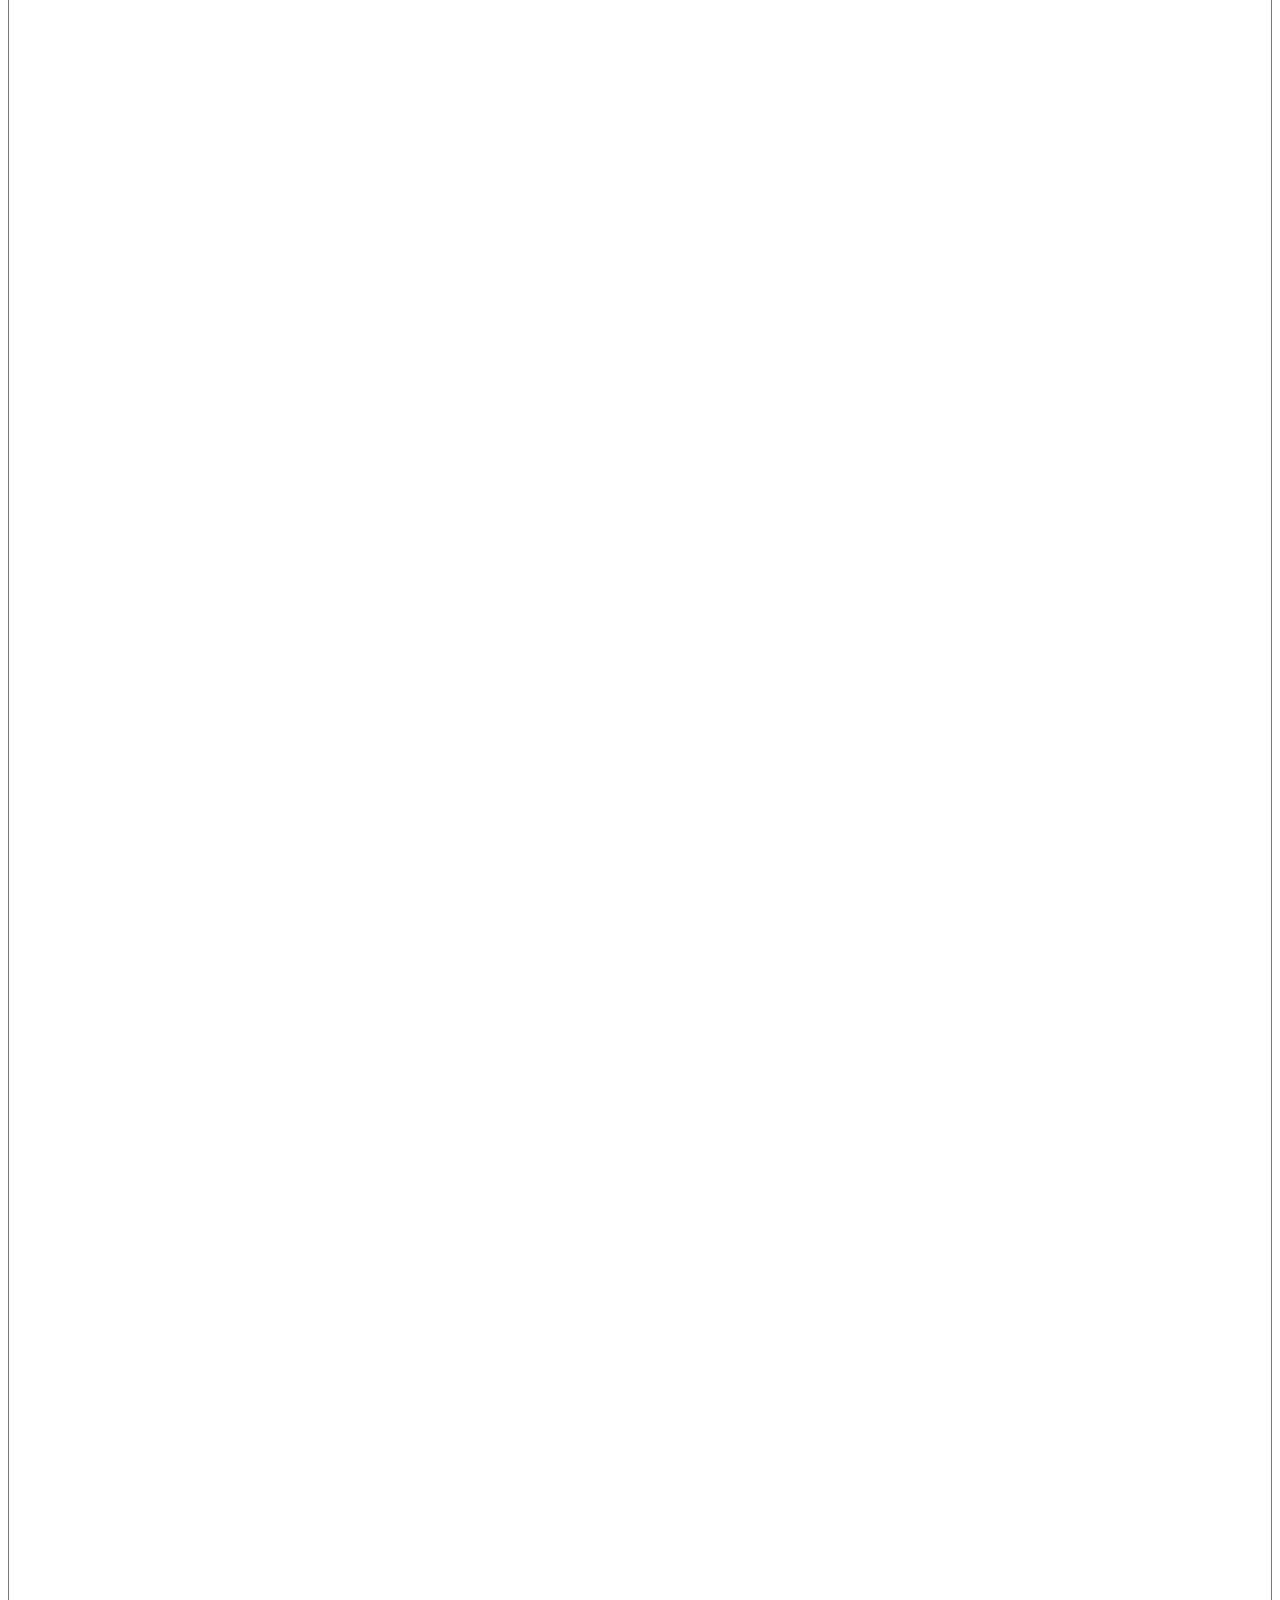
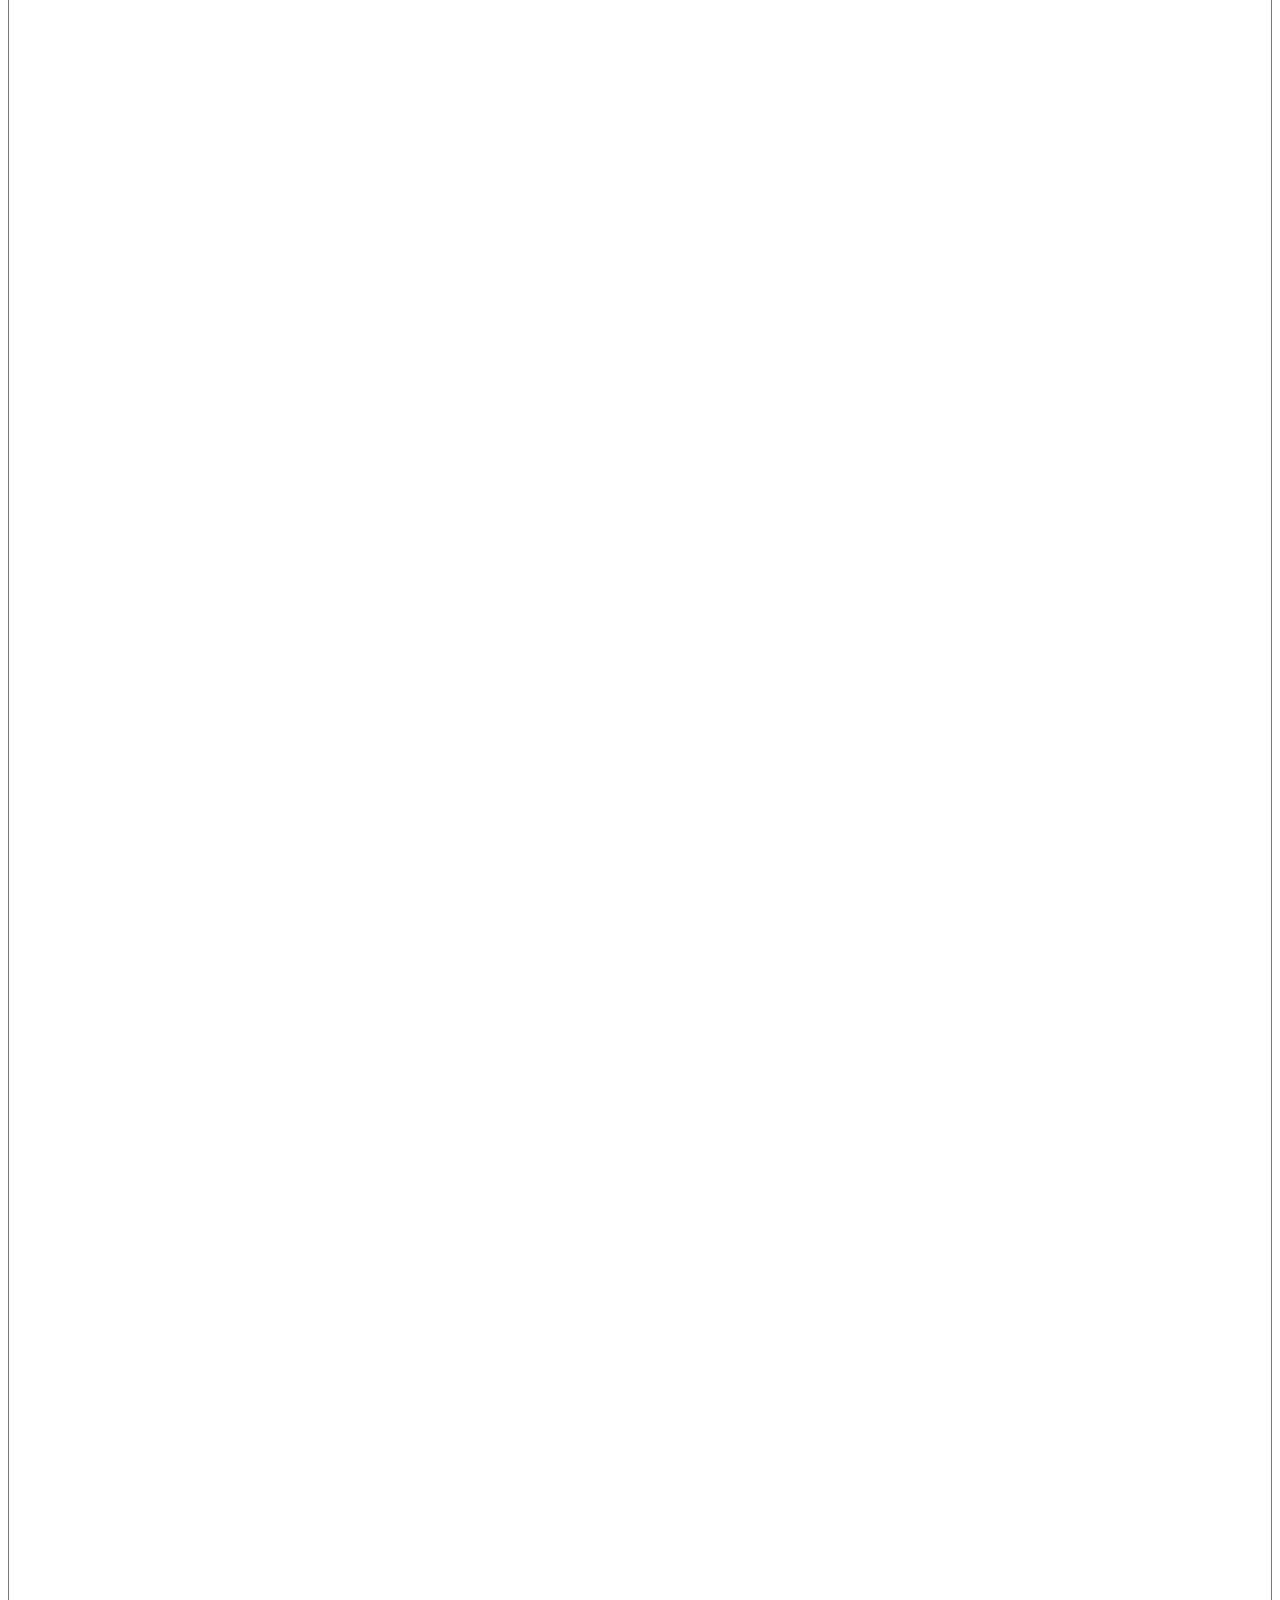
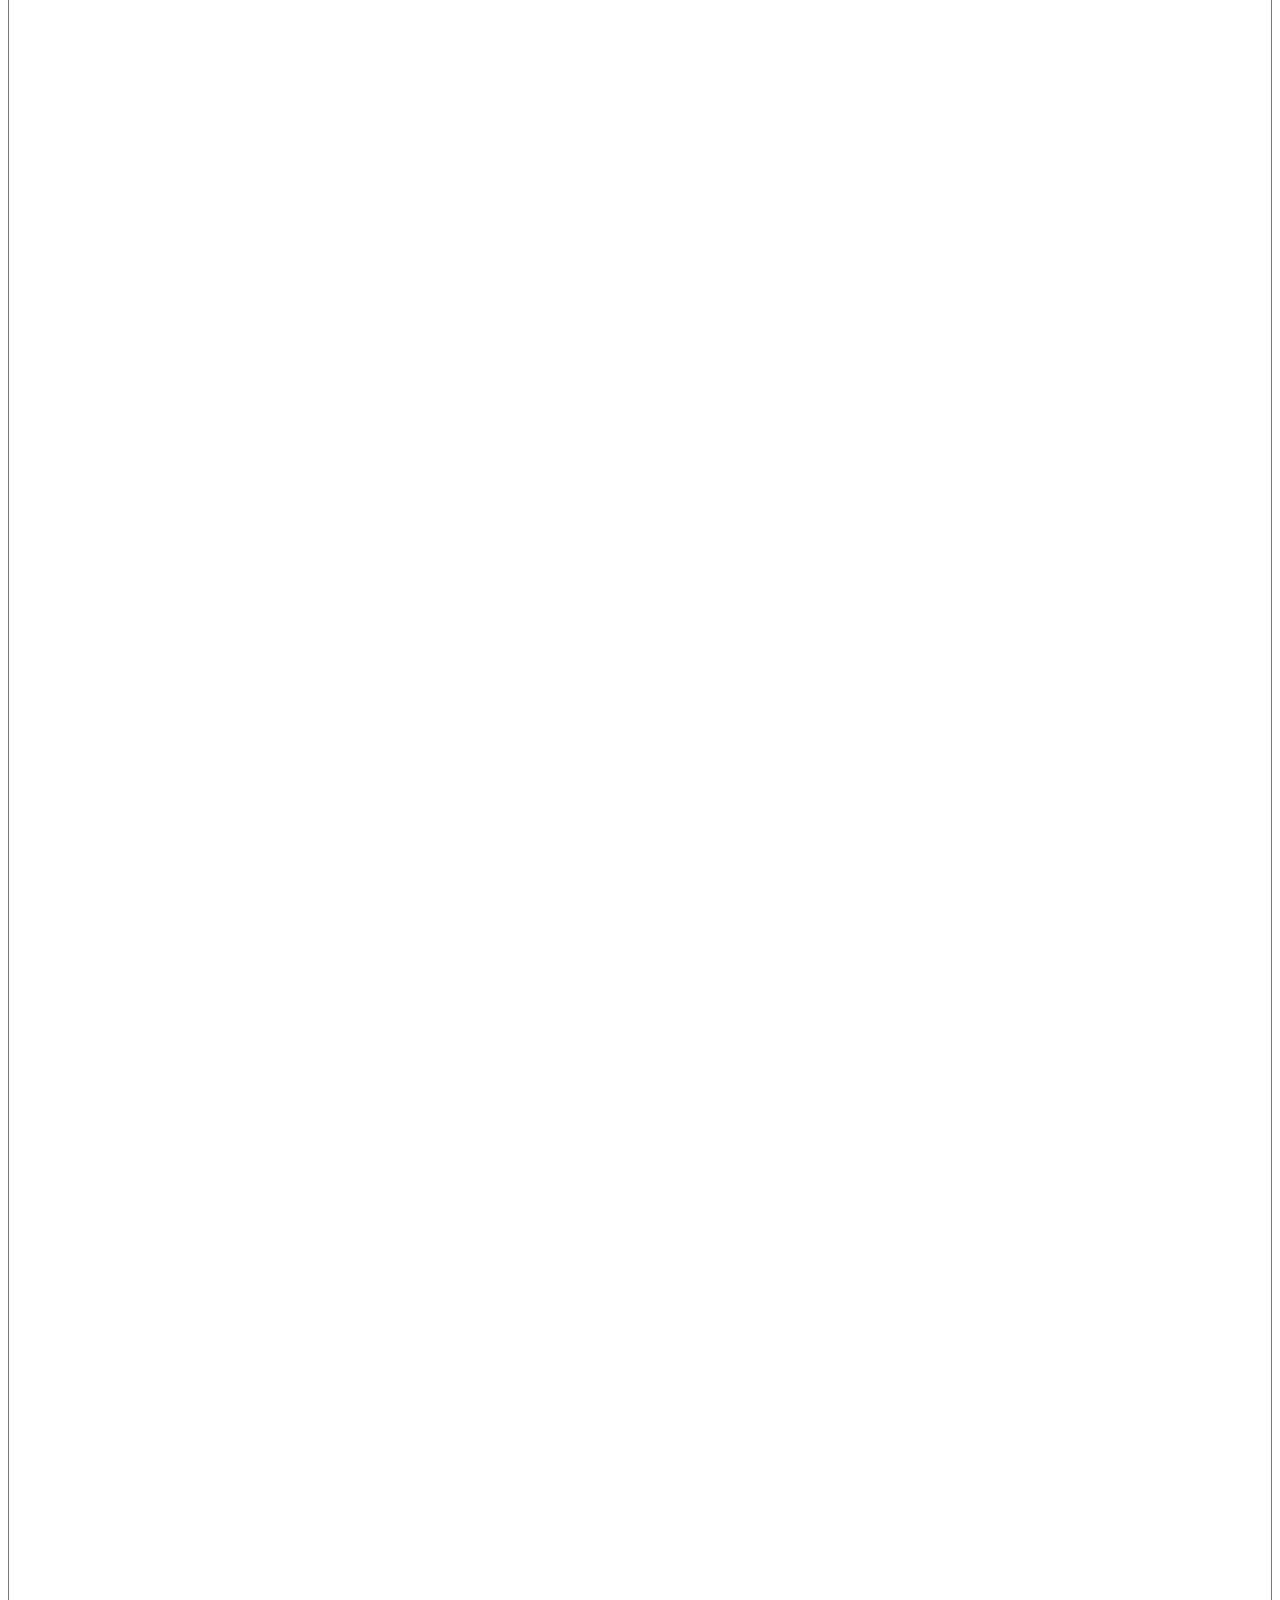
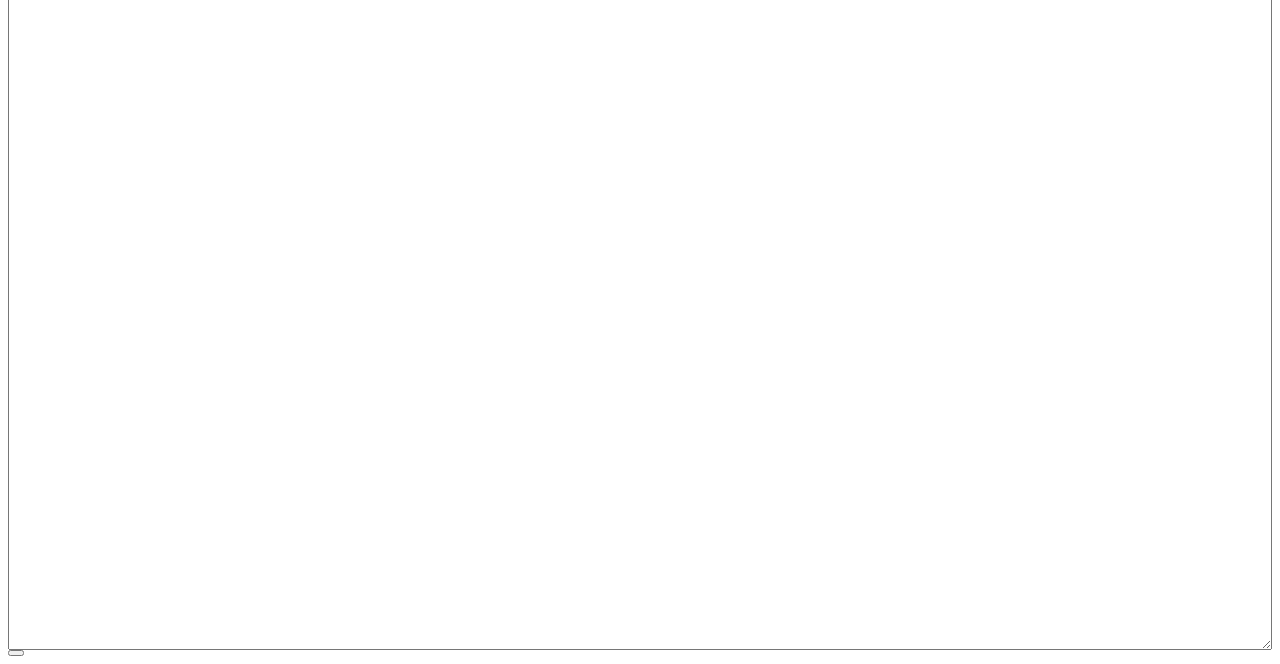
<file: produto.html>
<body>
    <script src="scriptProduto.js"></script>
    <script src="script.js"></script>
    


    <div class="container-fluid transicao">
        <div class="row  cabecalho text-light p-2 fixed-top">
            <div class="col-4">
                <i id="index.html" class=" menu text-light fas fa-arrow-left"></i>
                <label id="index.html" class="text-light menu">Voltar</label>
            </div>
            <div class="col -3">
                <strong id="visualizar-check" class="position-relative">Produto</strong>
            </div>
            <div class="col-5">
                <a id="compartilharProduto">
                    <button id="enviarProduto" style="border-radius: 3rem;" class="text-light btn btn-dark btn-sm">
                        <i class="fa-1x fas fa-share-alt"></i>
                        Enviar
                    </button>
    
                </a>
            </div>
        </div>

        <br>
        <br>
        <br>
            <div  class="alert corFundo">
                <div class="row">
                    <div class="col">
                        <div class="md-form">
                            <input id="responsavel" name="responsavel" type="text" class="form-control text-light">
                            <label class="text-light" for="responsavel">Responsável</label>
                        </div>
                    </div>
                   
                   
                </div>

            </div>
           <div class="alert corFundo">
            <div class="row">
                <div class="col">
                    <label class="text-light" >Equipe:</label>
                    <select class="bordaSelect form-control  text-light" name="equipe" id="equipe">
                        <option value="0">Selecione</option>
                        <option>Equipe 1</option>
                        <option>Equipe 2</option>
                        <option>Equipe 3</option>
                        <option>Equipe 4</option>
                    </select>
                </div>
                    <div class="col">
                        <label class="text-light">Linha:</label>
                        <select class="bordaSelect form-control text-light" name="linha" id="linha">
                            <option value="0">Selecione</option>
                            <option>Linha 1 </option>
                            <option>Linha 2 </option>
                            <option>Escolha 3 </option>
                            <option>Escolha 4 </option>
                            <option>Linha 4 </option>
                            <option>Linha 5 </option>
                            <option>Escolha 6A/B </option>
                            <option>Escolha 6A </option>
                            <option>Escolha 6B </option>
                            <option>Saída do Forno </option>
                        </select>
                    </div>
            </div>
            <div class="row">
                <div class="col">
                    <div class="md-form">
                       <input type="text" id="referencia" class="form-control text-light">
                       <label class="text-light" for="referencia">Referência</label>
                    </div>
                </div>
                <div class="col">
                    <div class="md-form">
                       <input type="text" id="lote" class=" form-control text-light">
                       <label class="text-light" for="lote">Lote</label>
                    </div>
                </div>
            </div>
            <div class="row">
                <div class="col">
                    <label class="text-light">Situação</label>
                    <select class="form-control bordaSelect text-light" name="situacao" id="situacao">
                        <option>Liberado</option>
                        <option>Liberado com Documento</option>
                        <option>Liberado com Restrição</option>
                        <option>Retido</option>
                    </select>
                </div>
            </div>

           </div>

           <div class="alert corFundo">

                <div class="row">
                    <div class="col">
                        <label class="text-light" >Análise:</label>
                        <select class="bordaSelect form-control text-light" name="analise" id="analise">
                            <option value=" ">Selecione</option>
                            <option class="select" id="Borda Amarela">Aplicação</option>
                            <option class="select" id="Borda Amarela">Borda Amarela</option>
                            <option class="select" id="Brilho">Brilho</option>
                            <option class="select" id ="Carregamento de Massa">Carregamento de Massa</option>
                            <option class="select" id ="Calibre">Calibre</option>
                            <option class="select" id="Deformação">Deformação</option>
                            <option class="select" id="Marca de Grelha">Marca de Grelha</option>
                            <option class="select" id="Mancha D'água">Mancha D'água</option>
                            <option class="select" id="Tonalidade">Tonalidade</option>
                            <option class="select" id="Textura">Textura</option>
                            <option class="select" id="Lascamento">Lascamento</option>
                            <option class="select" id="Polimento">Polimento</option>
                            <option class="select" id="Variação de Brilho">Variação de Brilho</option>
                            
                            
                            
                        </select>

                    </div>
                    <div class="col">
                        <label class="text-light" >Condição:</label>
                        <select class="bordaSelect form-control text-light" name="result-analise" id="result-analise">
                            <option value=" ">Selecione</option>
                            <option value="0">Liberado</option>
                            <option value="1">Melhora</option>
                            <option value="2">Documento</option>
                            <option value="3">Restrição</option>

                            
                        </select>
                    </div>
                    </div>
                    <br>
                <div class="row">
                    <div class="col">
                        <label class="text-light" for="">Complemento de Informações</label><br>
                            <textarea style="width: 100%; height: 120%;"  type="text" id="justificativa" class="text-light corFundo"></textarea>
                    </div>
                </div>
                <br>
                <br>
                            
          
           </div>
           <div class="row">
            <div class="col">
                <textarea name="" id="resultado-produto" style="width: 100%; height: 1000%;" ></textarea>
                <textarea style="display:none" id="resultado-produto2" cols="40" rows="15"></textarea>

            </div>
           </div>
          

           <div class="row">
            <div class="col-4">
              
            </div>
            <div class="col-4"></div>
            <div class="col-4">
                <button id="adiconar-produto"  type="button" class="rounded-circle btn cabecalho text-light p-3 myBtn">
                    <i class="fas fa-2x fa-plus"></i>
                </button>
            </div>
           </div>
     
     
    </div>
</body>
</file>
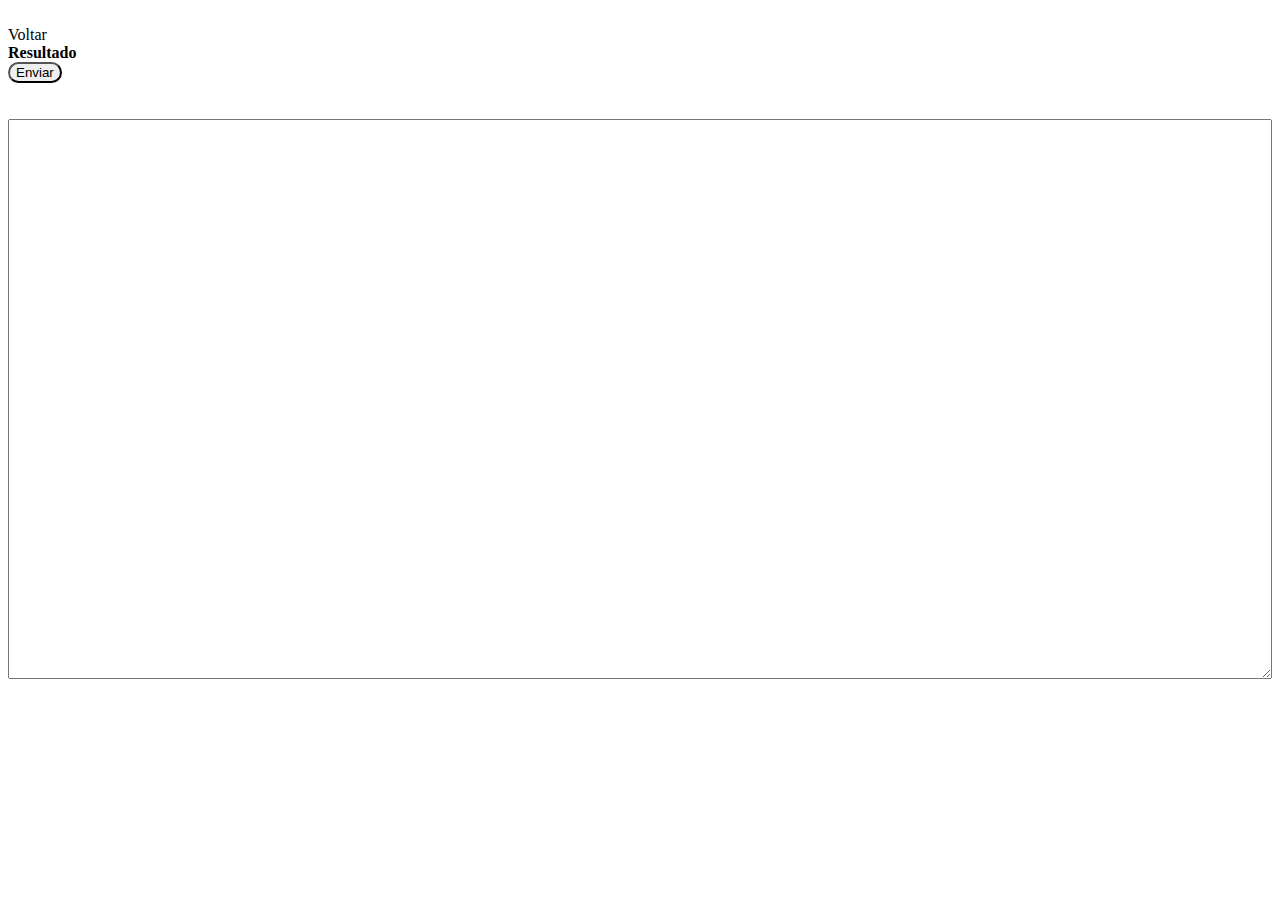
<file: telaResultado.html>
<body class="p-3">
    <script src="script.js"></script>

    <br>
    <div class="row bg-success fixed-top p-2 text-dark">
        <div class="col-3">
            <i id="empeno.html" class="  menu fas fa-arrow-left"></i>
            <label id="empeno.html" class="menu">Voltar</label>
        </div>
        <div class="col-4 text-center">
           
            <strong class="">Resultado</strong>
        </div>
        <div class="col-5">
            <a id="compartilhar">
                <button id="enviar" style="border-radius: 3rem;" class="text-success btn btn-dark btn-sm">
                    <i class="fa-1x fas fa-share-alt"></i>
                    Enviar
                </button>

            </a>
           
                
        </div>
    </div>
    <br>
    <br>

    <div class="row">
        <div class="col">
            <textarea style="width: 100%;height:35rem;" class="form-control" name="textResultado" id="textResultado"></textarea>
        </div>
        

    </div>
</body>
</file>
